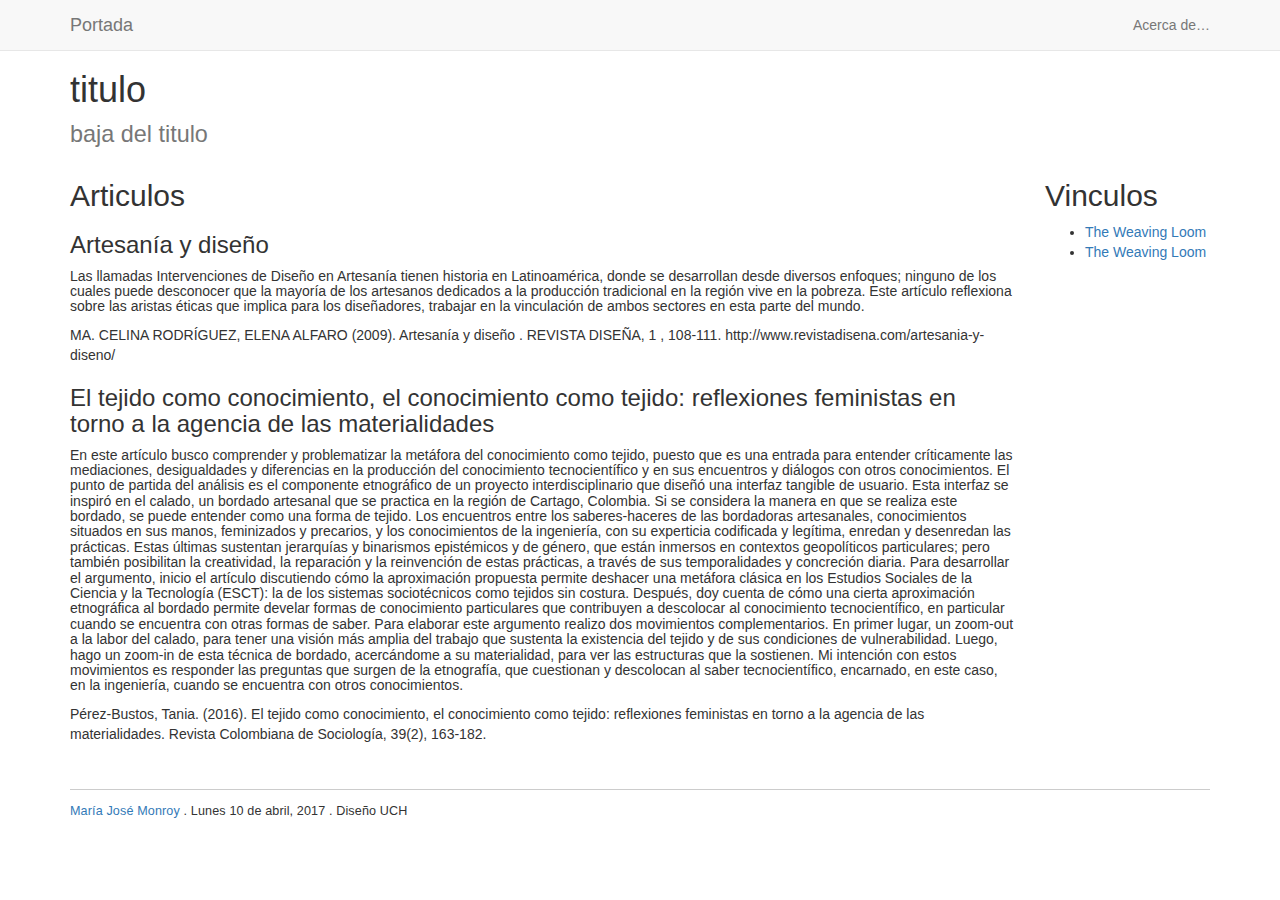
<file: index.html>
<!DOCTYPE html>
<html lang="es">
    <head>
        <meta charset="utf-8">
        <meta http-equiv="X-UA-Compatible" content="IE=edge">
        <meta name="viewport" content="width=device-width, initial-scale=1">
        <title>Hola mundo!</title>
        <link href="css/bootstrap.min.css" rel="stylesheet">
        <link href="style.css" rel="stylesheet">
        <!--[if lt IE 9]>
        <script src="https://oss.maxcdn.com/html5shiv/3.7.2/html5shiv.min.js"></script>
        <script src="https://oss.maxcdn.com/respond/1.4.2/respond.min.js"></script>
        <![endif]-->
    </head>
    <body>
          <!--esto es nuevo-->
      <nav class="navbar navbar-default navbar-fixed-top">
        <div class="container">
          <div class="navbar-header">
            <button type="button" class="navbar-toggle collapsed" data-toggle="collapse" data-target="#navbar" aria-expanded="false" aria-controls="navbar">
              <span class="sr-only">Toggle navigation</span>
              <span class="icon-bar"></span>
              <span class="icon-bar"></span>
              <span class="icon-bar"></span>
            </button>
            <a class="navbar-brand" href="index.html">Portada</a>
          </div>
          <div id="navbar" class="navbar-collapse collapse">
            <ul class="nav navbar-nav navbar-right">
              <li><a href="about.html">Acerca de…</a></li>
            </ul>
          </div><!--/.nav-collapse -->
        </div>
      </nav>
       <!--llega hasta acá y lo puedes copiar/pegar-->
      <div class="container">
      <div class="row">
      <div class="col-sm-12">
        <header>
          <h1>titulo<br />
            <small>baja del titulo</small>
          </h1>
          </header>
        </div>
        <div class="col-sm-8 col-sm-9 col-lg-10">
        <section><h2>Articulos</h2></section>

       <article>
       <h3>Artesanía y diseño</h3>
       <h5>Las llamadas Intervenciones de Diseño en Artesanía tienen historia en Latinoamérica, donde se desarrollan desde diversos enfoques; ninguno de los cuales puede desconocer que la mayoría de los artesanos dedicados a la producción tradicional en la región vive en la pobreza. Este artículo reflexiona sobre las aristas éticas que implica para los diseñadores, trabajar en la vinculación de ambos sectores en esta parte del mundo.

</h5>
       <p>MA. CELINA RODRÍGUEZ, ELENA ALFARO (2009). Artesanía y diseño . REVISTA DISEÑA, 1 , 108-111. http://www.revistadisena.com/artesania-y-diseno/</p>

        <article>
        <h3>El tejido como conocimiento, el conocimiento como tejido: reflexiones feministas en torno a la agencia de las materialidades</h3>
        <h5>En este artículo busco comprender y problematizar la metáfora del conocimiento como tejido, puesto que es una entrada para entender críticamente las mediaciones, desigualdades y diferencias en la producción del conocimiento tecnocientífico y en sus encuentros y diálogos con otros conocimientos. El punto de partida del análisis es el componente etnográfico de un proyecto interdisciplinario que diseñó una interfaz tangible de usuario. Esta interfaz se inspiró en el calado, un bordado artesanal que se practica en la región de Cartago, Colombia. Si se considera la manera en que se realiza este bordado, se puede entender como una forma de tejido. Los encuentros entre los saberes-haceres de las bordadoras artesanales, conocimientos situados en sus manos, feminizados y precarios, y los conocimientos de la ingeniería, con su experticia codificada y legítima, enredan y desenredan las prácticas. Estas últimas sustentan jerarquías y binarismos epistémicos y de género, que están inmersos en contextos geopolíticos particulares; pero también posibilitan la creatividad, la reparación y la reinvención de estas prácticas, a través de sus temporalidades y concreción diaria. Para desarrollar el argumento, inicio el artículo discutiendo cómo la aproximación propuesta permite deshacer una metáfora clásica en los Estudios Sociales de la Ciencia y la Tecnología (ESCT): la de los sistemas sociotécnicos como tejidos sin costura. Después, doy cuenta de cómo una cierta aproximación etnográfica al bordado permite develar formas de conocimiento particulares que contribuyen a descolocar al conocimiento tecnocientífico, en particular cuando se encuentra con otras formas de saber. Para elaborar este argumento realizo dos movimientos complementarios. En primer lugar, un zoom-out a la labor del calado, para tener una visión más amplia del trabajo que sustenta la existencia del tejido y de sus condiciones de vulnerabilidad. Luego, hago un zoom-in de esta técnica de bordado, acercándome a su materialidad, para ver las estructuras que la sostienen. Mi intención con estos movimientos es responder las preguntas que surgen de la etnografía, que cuestionan y descolocan al saber tecnocientífico, encarnado, en este caso, en la ingeniería, cuando se encuentra con otros conocimientos.</h5>
        <p>Pérez-Bustos, Tania. (2016). El tejido como conocimiento, el conocimiento como tejido: reflexiones feministas en torno a la agencia de las materialidades. Revista Colombiana de Sociología, 39(2), 163-182.</p>

        <article>
        <h3></h3>
        <h5></h5>
        <p></p>


        </div>
        <div class="col-sm-4 col-sm-3 col-lg-2">
        <aside><h2>Vinculos</h2>
          <ul>
            <li><a Href="theweavingloom.com"> The Weaving Loom</li>
            <li><a Href="theweavingloom.com"> The Weaving Loom</li>

          </ul>

        </aside>
        </div>
        <div class="clearfix"></div>
        <div class="col-sm-12">
       <footer>
         <p><a href="mailto:mariajosemonroyk@gmail.com">María José Monroy</a> . Lunes 10 de abril, 2017 . Diseño UCH </p></footer>
       </div>
    </div>
</div>
      <script src="js/jquery.min.js"></script>
      <script src="js/bootstrap.min.js"></script>
    </body>
</html>
</file>
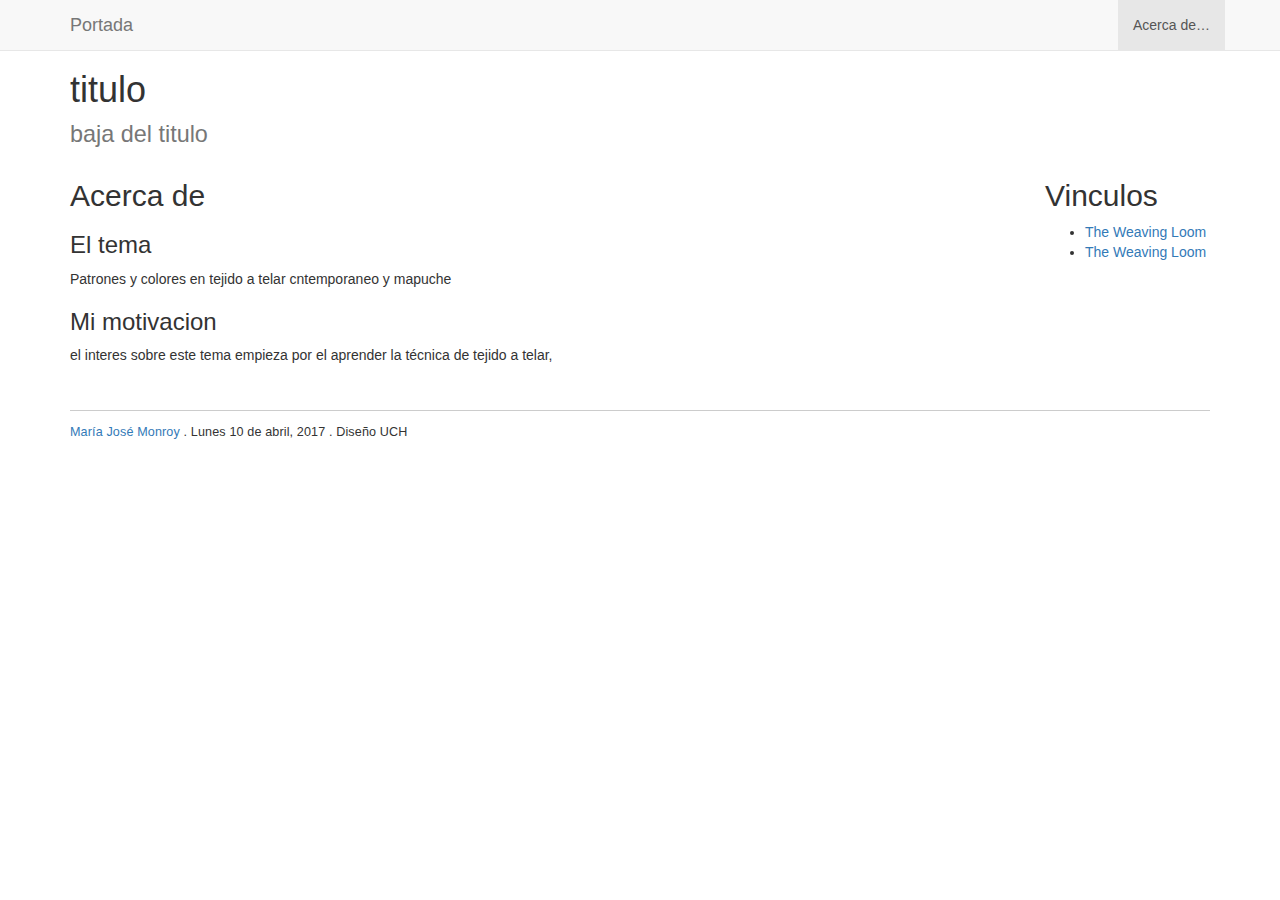
<file: about.html>
<!DOCTYPE html>
<html lang="es">
    <head>
        <meta charset="utf-8">
        <meta http-equiv="X-UA-Compatible" content="IE=edge">
        <meta name="viewport" content="width=device-width, initial-scale=1">
        <title>Hola mundo!</title>
        <link href="css/bootstrap.min.css" rel="stylesheet">
        <link href="style.css" rel="stylesheet">
        <!--[if lt IE 9]>
        <script src="https://oss.maxcdn.com/html5shiv/3.7.2/html5shiv.min.js"></script>
        <script src="https://oss.maxcdn.com/respond/1.4.2/respond.min.js"></script>
        <![endif]-->
    </head>
    <body>
          <!--esto es nuevo-->
      <nav class="navbar navbar-default navbar-fixed-top">
        <div class="container">
          <div class="navbar-header">
            <button type="button" class="navbar-toggle collapsed" data-toggle="collapse" data-target="#navbar" aria-expanded="false" aria-controls="navbar">
              <span class="sr-only">Toggle navigation</span>
              <span class="icon-bar"></span>
              <span class="icon-bar"></span>
              <span class="icon-bar"></span>
            </button>
            <a class="navbar-brand" href="index.html">Portada</a>
          </div>
          <div id="navbar" class="navbar-collapse collapse">
            <ul class="nav navbar-nav navbar-right">
              <li class="active"><a href="about.html">Acerca de…</a></li>
            </ul>
          </div><!--/.nav-collapse -->
        </div>
      </nav>
       <!--llega hasta acá y lo puedes copiar/pegar-->
      <div class="container">
      <div class="row">
      <div class="col-sm-12">
        <header>
          <h1>titulo<br />
            <small>baja del titulo</small>
          </h1>
          </header>
        </div>
        <div class="col-sm-8 col-sm-9 col-lg-10">
        <section><h2>Acerca de</h2></section>

       <article>
       <h3>El tema</h3>
       <p>Patrones y colores en tejido a telar cntemporaneo y mapuche</p>

        <article>
        <h3>Mi motivacion </h3>
        <p>el interes sobre este tema empieza por el aprender la técnica de tejido a telar, </p>

        <article>
        <h3></h3>
        <h5></h5>
        <p></p>


        </div>
        <div class="col-sm-4 col-sm-3 col-lg-2">
        <aside><h2>Vinculos</h2>
          <ul>
            <li><a Href="theweavingloom.com"> The Weaving Loom</li>
            <li><a Href="theweavingloom.com"> The Weaving Loom</li>

          </ul>

        </aside>
        </div>
        <div class="clearfix"></div>
        <div class="col-sm-12">
       <footer>
         <p><a href="mailto:mariajosemonroyk@gmail.com">María José Monroy</a> . Lunes 10 de abril, 2017 . Diseño UCH </p></footer>
       </div>
    </div>
</div>
      <script src="js/jquery.min.js"></script>
      <script src="js/bootstrap.min.js"></script>
    </body>
</html>
</file>
<file: style.css>
body{
 padding-top:50px;
 background:rbg(225,225,225,1):
}

header,section,aside,footer{
 background:#FFF;
 }

footer{
 border-top:1px solid #ccc;
 padding-top:1em;
 margin-top:2em;
 margin-bottom:3em;
 font-size:90%;
 letter-spacing:0.01em;
}

 @media screen and (max-width:768px){
   header,section,aside,footer{
     background:black;
   }
 }
</file>
